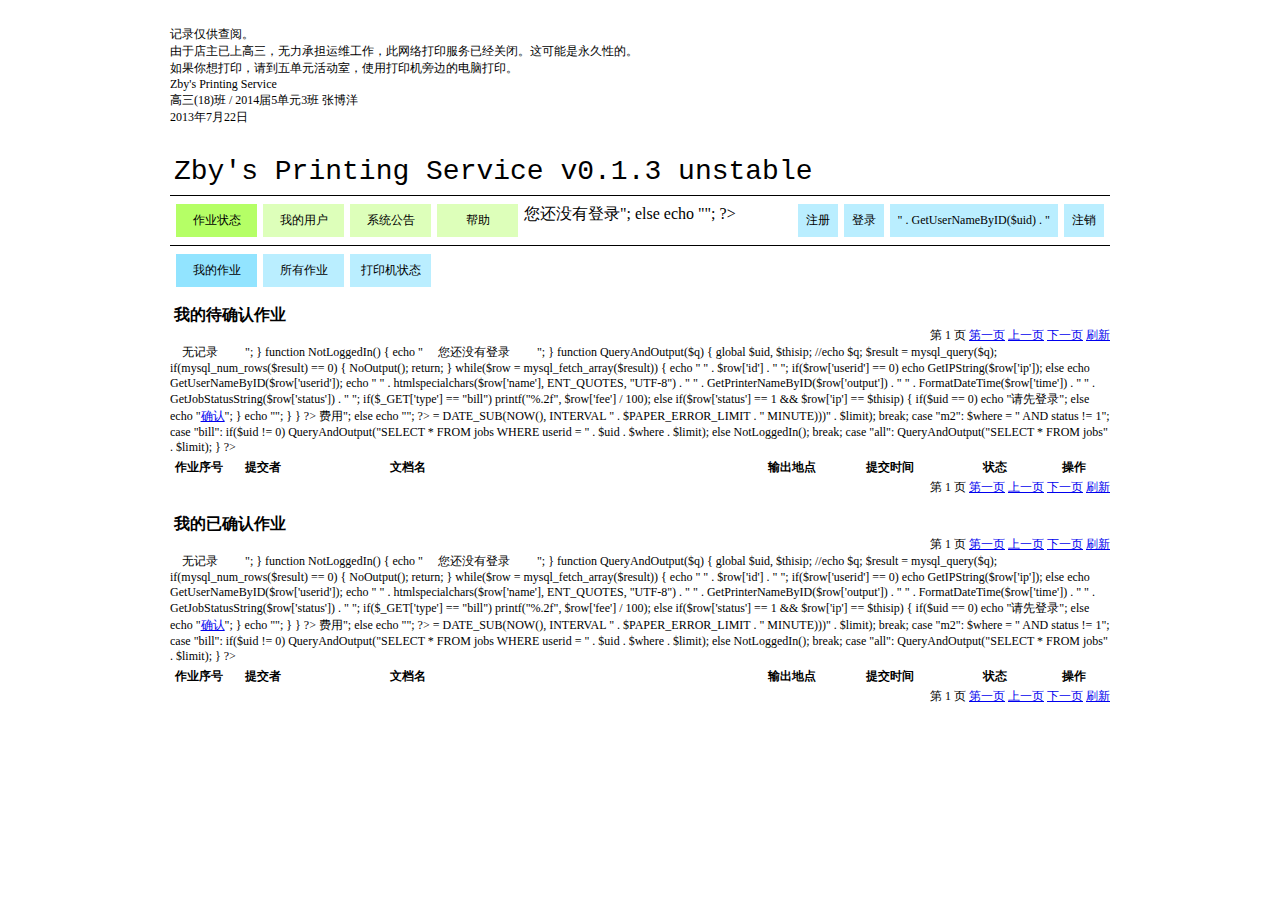
<file: src/htdocs/zbyprinting/MainPage.html>
<!DOCTYPE html PUBLIC "-//W3C//DTD XHTML 1.0 Transitional//EN" "http://www.w3.org/TR/xhtml1/DTD/xhtml1-transitional.dtd">
<html xmlns="http://www.w3.org/1999/xhtml">
	<head>
		<meta http-equiv="Content-Type" content="text/html; charset=utf-8" />
		
		<script type="text/javascript" src="scripts/jQuery.js"></script>
		<script type="text/javascript" src="scripts/MainPage.js"></script>
		<script type="text/javascript" src="scripts/ShowStatus.js"></script>
		<script type="text/javascript" src="scripts/ShowUserInfo.js"></script>
		<script type="text/javascript" src="scripts/ShowAnnouncements.js"></script>
		<script type="text/javascript" src="scripts/ShowHelp.js"></script>
		<script type="text/javascript" src="scripts/ShowRegisterForm.js"></script>
		<script type="text/javascript" src="scripts/ShowLoginForm.js"></script>
		<script type="text/javascript" src="scripts/LoginButtons.js"></script>
		<script type="text/javascript" src="scripts/JobConfirm.js"></script>
		
		<title>Zby's Printing Service</title>
		<link type="text/css" href="style/Common.css" rel="stylesheet" />
	</head>
	<body>
		<br />
		<div class="main">
			<div class="plaintext">
				记录仅供查阅。
				<br />
				由于店主已上高三，无力承担运维工作，此网络打印服务已经关闭。这可能是永久性的。
				<br />
				如果你想打印，请到五单元活动室，使用打印机旁边的电脑打印。
				<br />
				Zby's Printing Service
				<br />
				高三(18)班 / 2014届5单元3班 张博洋
				<br />
				2013年7月22日
				<br />
				<br />
				<br />
			</div>
			<div class="maintitle">Zby's Printing Service v0.1.3 unstable</div>
			<hr class="maintitleline">
			<div>
				<table class="sectiontable">
					<tr>
						<td id="sec1" onclick="MainPage_ChangeSection('sec1')">作业状态</td>
						<td id="sec2" onclick="MainPage_ChangeSection('sec2')">我的用户</td>
						<td id="sec3" onclick="MainPage_ChangeSection('sec3')">系统公告</td>
						<td id="sec4" onclick="MainPage_ChangeSection('sec4')">帮助</td>
					</tr>
				</table>
			</div>
			<div id="usersection">
				<table class="usertable">
					<tr>
						<td>加载中</td>
				</table>
			</div>
			<div class="clear"></div>
			<hr class="maintitleline">
			<div id="pagecontents">
				<table class="infotable" width="940" cellspacing="1">
					<tr>
						<td width="100%">加载中</td>
					</tr>
				</table>
			</div>
		</div>
		<script type="text/javascript">
			MainPage_PageReady();
		</script>
	</body>
</html>

<!--<html>
	<head>
		<meta http-equiv="Content-Type" content="text/html; charset=utf-8" />
		<title>Zby's Printing Service</title>
	</head>
	<body>
		由于店主已上高三，无力承担运维工作，此网络打印服务已经关闭。这可能是永久性的。
		<br />
		如果你想打印，请到五单元活动室，使用打印机旁边的电脑打印。
		<br />
		Zby's Printing Service
		<br />
		高三(18)班 / 2014届5单元3班 张博洋
		<br />
		2013年7月22日
		<br />
	</body>
</html>-->
</file>
<file: src/htdocs/zbyprinting/style/Common.css>
body{
	overflow-y:scroll;
	+overflow-y:auto;
}

.hiddenobject{
	display: none;
}

.clear{
	clear: both;
}

.main{
	width: 940px;
	margin: 0 auto;
}

.maintitle{
	font-size: 28px;
	font-family: "Courier New", Courier, monospace;
	padding:0px 0px 0px 4px;
}

.maintitleline{
	height:1px;
	border:none;
	background: #000000;
	color: #000000;
}

.subtitle{
	font-size: 16px;
	font-weight: bold;
	padding:0px 0px 0px 4px;
	height: 22px;
}

.zbyinput{
	width: 90%
}
	
.usertable{
	font-size: 12px;
	border: 1px;
	border-spacing: 6px 0px;
	text-align: center;
	font-family: "新宋体", "宋体";
	float: right;
}
.usertable td{
	padding: 8px;
	cursor: pointer;
	background-color: #baeeff;
}
.usertable td:hover{
	background-color: #92e4ff;
}

.sectiontable{
	font-size: 12px;
	border: 1px;
	border-spacing: 6px 0px;
	table-layout: fixed;
	text-align: center;
	font-family: "新宋体", "宋体";
	float: left;
}
.sectiontable td{
	padding: 8px;
	width: 65px;
	cursor: pointer;
	background-color: #ddffba;
}
.sectiontable td:hover{
	background-color: #b5ff66;
}

.infotable{
	font-size: 12px;
	border: 1px;
	border-spacing: 6px 0px;
	table-layout: fixed;
	text-align: center;
	font-family: "新宋体", "宋体";
}
.infotable td{
	padding: 8px;
	background-color: #fffaba;
}
.infotable td:hover{
	background-color: #fff466;
}

.buttons {
	font-size: 12px;
	border: 1px;
	border-spacing: 6px 0px;
	table-layout: fixed;
	text-align: center;
	font-family: "新宋体", "宋体";
}
.buttons td{
	padding: 8px;
	width: 65px;
	cursor: pointer;
	background-color: #baeeff;
}
.buttons td:hover{
	background-color: #92e4ff;
}

.plaintextright {
	font-size: 12px;
	text-align: right;
}
.plaintext {
	font-size: 12px;
}

.redtext {
	font-size: 12px;
	color: #FF0000;
}

.greentext {
	font-size: 12px;
	color: #008000;
}

.pageimagelist{
	width: 100%;
	padding: 0px 0px 0px 0px;
}

.pageimagelist li{
	list-style: none;
	float: left;
	font-size: 12px;	
	font-family: "新宋体", "宋体";
	padding: 1px 1px 1px 1px;
	height: 245px;
}

.pageimagelist img{
	width: 150px;
	border: 1px #000000 solid;
}

.zbytable1 {
	font-size: 12px;
	padding: 0px;
	border: 0px;
	border-spacing: 1px;
	text-align: left;
	font-family: "新宋体", "宋体";
}
.zbytable1 table {
	table-layout: fixed;
}
.zbytable1 th {
	font-weight: bold;
	text-align: left;
	padding: 0px 0px 0px 4px;
	height: 22px;
	background-color: #ffffff;

}
.zbytable1 td{
	text-align: left;
	white-space: nowrap;
	overflow: hidden;
	padding: 0px 0px 0px 4px;
	height: 22px;
}
.zbytable1 tr:nth-child(odd){
	background-color: #caff92;
}
.zbytable1 tr:nth-child(even){
	background-color: #ddffba;
}
.zbytable1 tr:hover{
	background-color: #b5ff66;
}
.oddr1{
	background-color: #caff92;
}
.evenr1{
	background-color: #ddffba;
}

.zbytable2 {
	font-size: 12px;
	padding: 0px;
	border: 0px;
	border-spacing: 1px;
	text-align: left;
	font-family: "新宋体", "宋体";
}
.zbytable2 table {
	table-layout: fixed;
}
.zbytable2 th {
	font-weight: bold;
	text-align: left;
	padding: 0px 0px 0px 4px;
	height: 22px;
	background-color: #ffffff;

}
.zbytable2 td{
	text-align: left;
	white-space: nowrap;
	overflow: hidden;
	padding: 0px 0px 0px 4px;
	height: 22px;
}
.zbytable2 tr:nth-child(odd){
	background-color: #92e4ff;
}
.zbytable2 tr:nth-child(even){
	background-color: #baeeff;
}
.zbytable2 tr:hover{
	background-color: #66d9ff;
}
.oddr2{
	background-color: #92e4ff;
}
.evenr2{
	background-color: #baeeff;
}

.zbytable3 {
	font-size: 12px;
	padding: 0px;
	border: 0px;
	border-spacing: 1px;
	text-align: left;
	font-family: "新宋体", "宋体";
}
.zbytable3 table {
	table-layout: fixed;
}
.zbytable3 th {
	font-weight: bold;
	text-align: left;
	padding: 0px 0px 0px 4px;
	height: 22px;
	background-color: #ffffff;

}
.zbytable3 td{
	text-align: left;
	white-space: nowrap;
	overflow: hidden;
	padding: 0px 0px 0px 4px;
	height: 22px;
}
.zbytable3 tr:nth-child(odd){
	background-color: #fff791;
}
.zbytable3 tr:nth-child(even){
	background-color: #fffaba;
}
.zbytable3 tr:hover{
	background-color: #fff466;
}
.oddr3{
	background-color: #fff791;
}
.evenr3{
	background-color: #fffaba;
}
</file>
